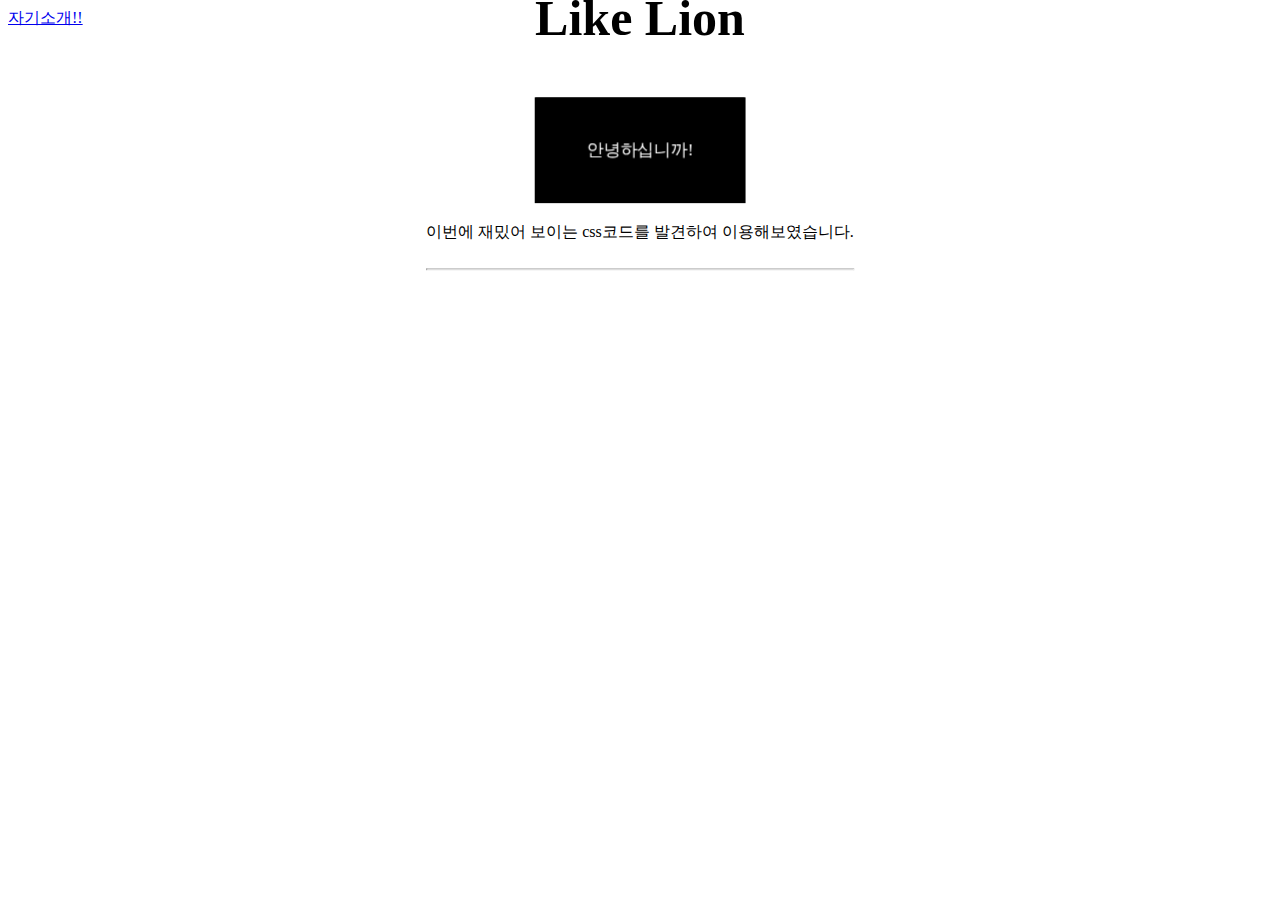
<file: index.html>
<!DOCTYPE html>
<html lang="ko">
<head>
    <meta charset="UTF-8">
    <meta http-equiv="X-UA-Compatible" content="IE=edge">
    <meta name="viewport" content="width=device-width, initial-scale=1.0">
    <link rel="stylesheet" href="style_btn.css">
    <link rel="stylesheet" href="style.css">
    <link rel="stylesheet"href="https://use.fontawesome.com/releases/v5.15.4/css/all.css"integrity ="sha384-DyZ88mC6Up2uqS4h/KRgHuoeGwBcD4Ng9SiP4dIRy0EXTlnuz47vAwmeGwVChigm "crossorigin="anonymous"/> 
    <link rel="stylesheet" href="index2.html">
    <title>my name</title>
</head>

<body>
    <nav>
        <h1><i class="fab fa-wolf-pack-battalion"></i>Like Lion<i class="fab fa-wolf-pack-battalion"></i></h1>
        <div class="container">
            <div class="flip_button">
                <div class="front">안녕하십니까!</div>
                <div class="back">20201776 옥주용입니다!</div>
            </div>
        </div>
    </nav>
    <header class="header">
        <span>이번에 재밌어 보이는 css코드를 발견하여 이용해보였습니다.</span>
        <br>
        <br>
        <hr>
    </header>
    <section class="sect">
        <span class="home"><a href="index.html"><i class="fas fa-home fa-5x"></i></a></span>
        
            <span class="my_name"><a href="index2.html">자기소개!!</a></span>
        
    </section>


</body>
</html>
</file>
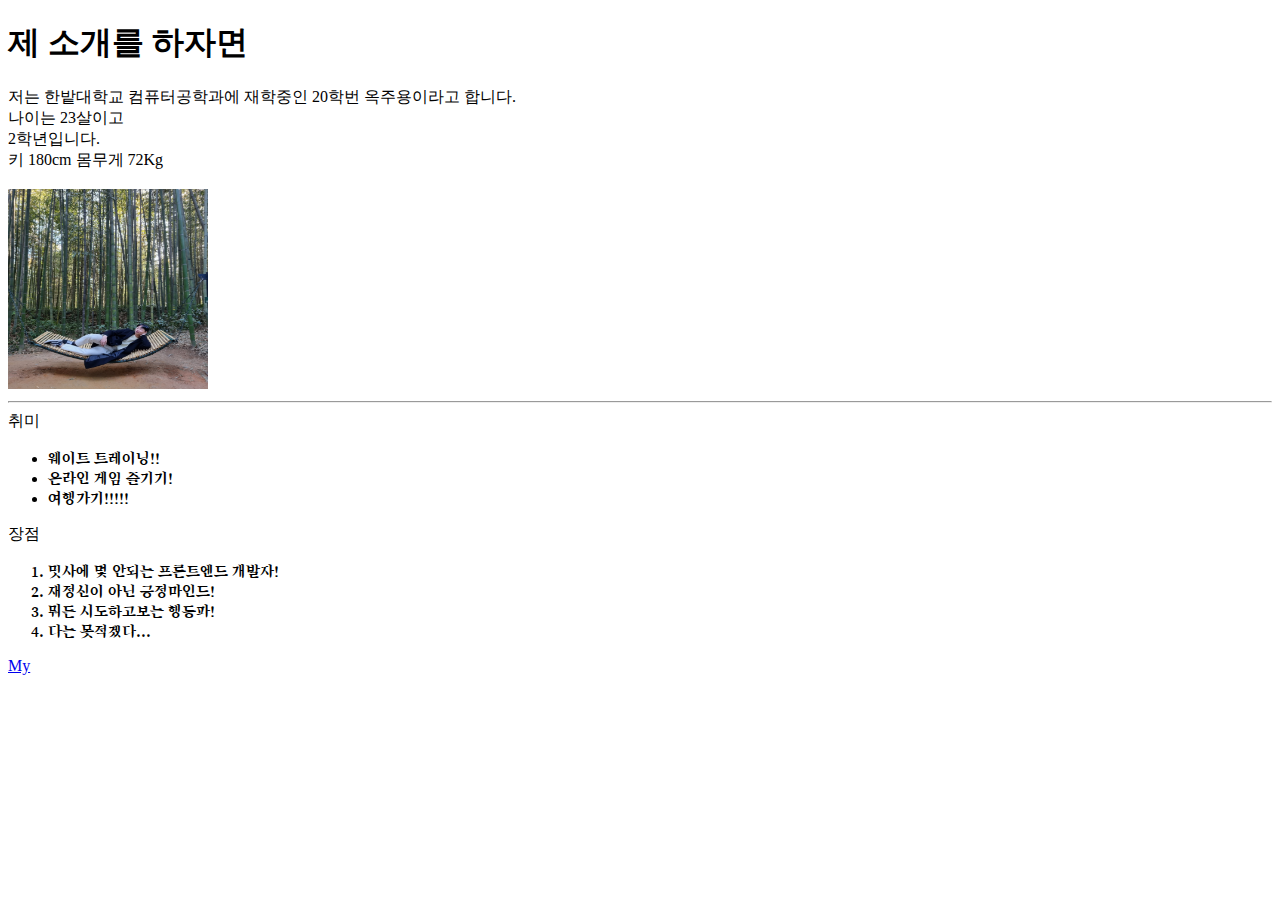
<file: index2.html>
<!DOCTYPE html>
<html lang="ko">
<head>
    <meta charset="UTF-8">
    <meta http-equiv="X-UA-Compatible" content="IE=edge">
    <meta name="viewport" content="width=device-width, initial-scale=1.0">
    <link rel="stylesheet"href="https://use.fontawesome.com/releases/v5.15.4/css/all.css"integrity ="sha384-DyZ88mC6Up2uqS4h/KRgHuoeGwBcD4Ng9SiP4dIRy0EXTlnuz47vAwmeGwVChigm "crossorigin="anonymous"/> 
    <link rel="stylesheet" href="index2.html">
    <link rel="stylesheet" href="style2.css">
    <link rel="preconnect" href="https://fonts.googleapis.com">
    <link rel="preconnect" href="https://fonts.gstatic.com" crossorigin>
    <link href="https://fonts.googleapis.com/css2?family=Song+Myung&display=swap" rel="stylesheet">
    <title>my name</title>
</head>
<body>
    <span class="home"><a href="index.html"><i class="fas fa-home fa-5x"></i></a></span>
    <h1>제 소개를 하자면</h1>
    <span>저는 한밭대학교 컴퓨터공학과에 재학중인 20학번 옥주용이라고 합니다.<br> 나이는 23살이고 <br>2학년입니다.<br>키 180cm 몸무게 72Kg<br></span>
    <br><img src="liion.jpg" alt="ockjuyong 사진" width="200px" height="200px"><hr>
    <span class="hobby">취미</span>
    <ul>
        <li>웨이트 트레이닝!!</li>
        <li>온라인 게임 즐기기!</li>
        <li>여행가기!!!!!</li>
    </ul>
    <span class="good">장점</span>
    <ol>
        <li>멋사에 몇 안되는 프론트엔드 개발자!</li>
        <li>재정신이 아닌 긍정마인드!</li>
        <li>뭐든 시도하고보는 행동파!</li>
        <li>다는 못적겠다...</li>
    </ol>
    <a href="https://github.com/OckJuYong?tab=repositories">My<i class="fab fa-github fa-5x"></i></a>
</body>
</html>
</file>
<file: style_btn.css>
.container {
    position: absolute;
    left: 50%;
    top: 150px;
    transform: translate(-50%, -50%);
    perspective: 1000px;
}

.flip_button {
    width: 200px;
    height: 100px;
    color: white;
    text-align: center;
    line-height: 100px;
    transform-style: preserve-3d;
    transition: 1.5s;
    cursor: pointer;
}
.flip_button:hover {
    transform: rotateX(-90deg);
}

.front {
    background-color: black;
    height: 100px;
    transform: translateZ(50px);
}

.back {
    background-color: dimgray;
    height: 100px;
    transform: rotateX(90deg) translateZ(150px);
}
</file>
<file: style.css>
* {
    box-sizing: border-box;
}

h1 {
    font-size: 50px;
    position: absolute;
    left: 50%;
    top: -5%;
    transform: translate(-50%);
}

.header {
    position: absolute;
    left: 50%;
    top: 250px;
    transform: translate(-50%, -50%);
}

.hobby {
    font-family: 'Song Myung', serif;
}
.good {
    font-family: 'Song Myung', serif;
}
</file>
<file: style2.css>
ul {
    font-family: 'Black And White Picture', sans-serif;
font-family: 'Song Myung', serif;
}
ol {
    font-family: 'Black And White Picture', sans-serif;
font-family: 'Song Myung', serif;
}
</file>
